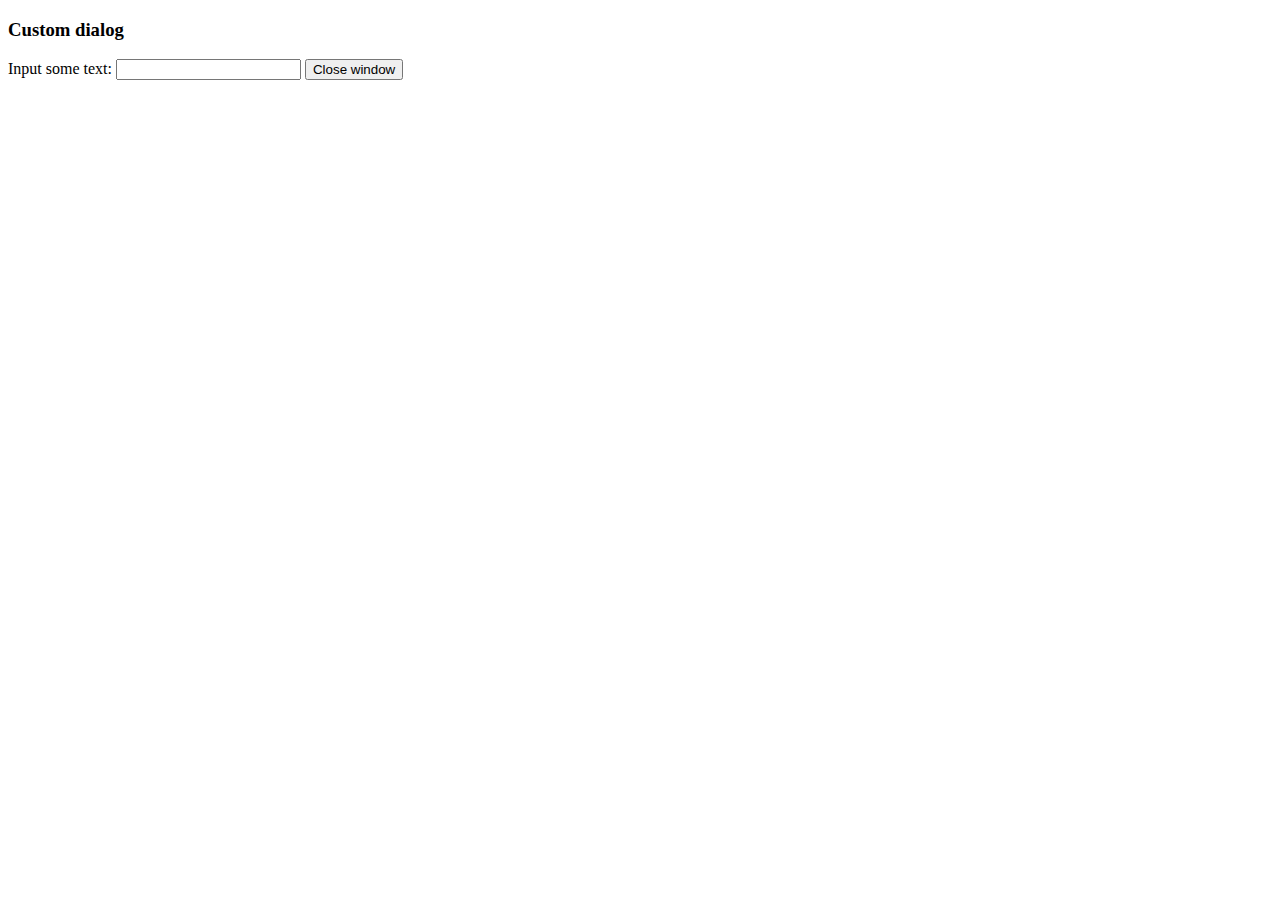
<file: Web/ClientScript/tinymce412/plugins/example/dialog.html>
<!DOCTYPE html>
<html>
<body>
	<h3>Custom dialog</h3>
	Input some text: <input id="content">
	<button onclick="top.tinymce.activeEditor.windowManager.getWindows()[0].close();">Close window</button>
</body>
</html>
</file>
